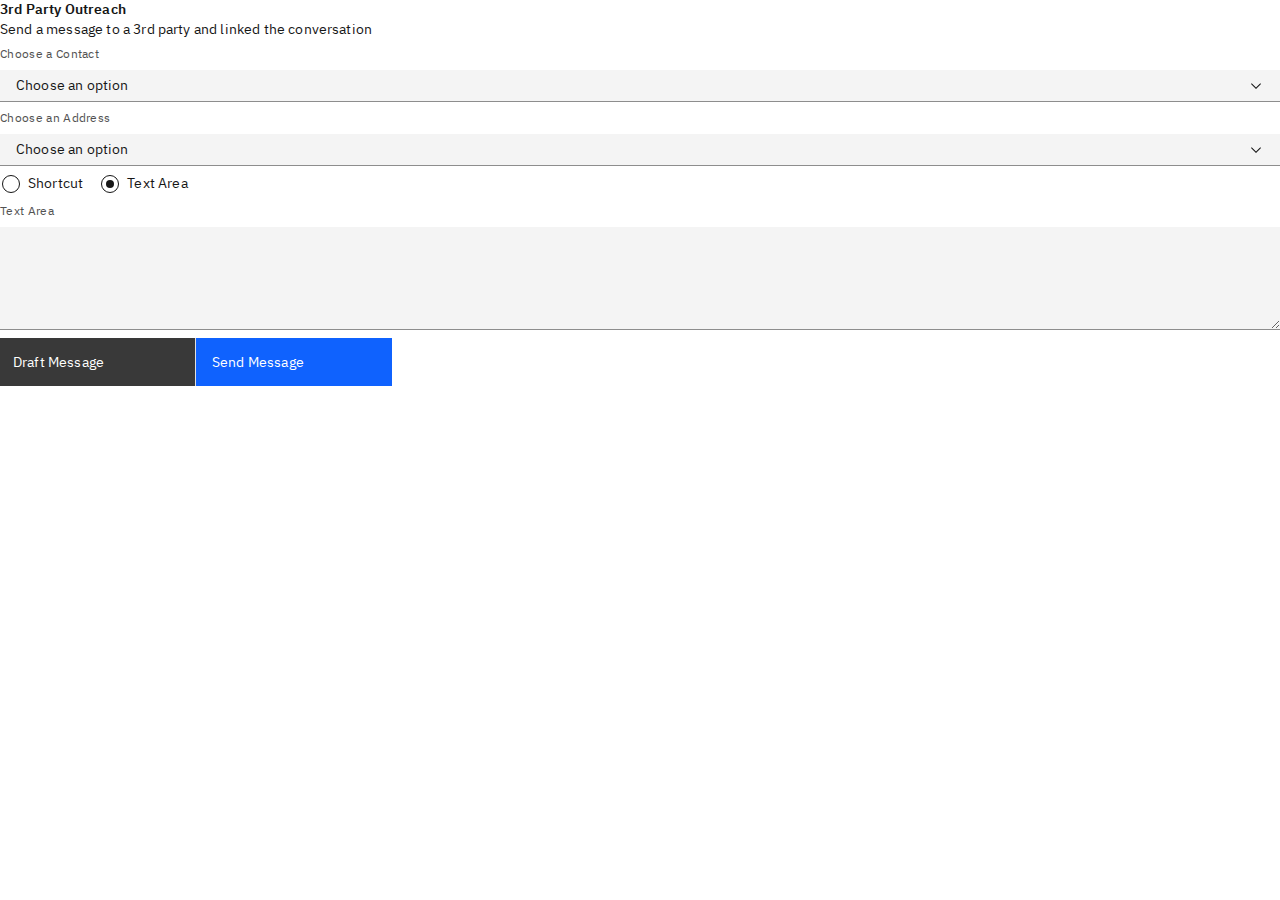
<file: index.html>
<!doctype html><html lang="en"><head><meta charset="utf-8"/><link rel="icon" href="./favicon.ico"/><meta name="viewport" content="width=device-width,initial-scale=1"/><meta name="theme-color" content="#000000"/><meta name="description" content="Web site created using create-react-app"/><link rel="apple-touch-icon" href="./logo192.png"/><link rel="manifest" href="./manifest.json"/><title>React App</title><script defer="defer" src="./static/js/main.10e055d3.js"></script><link href="./static/css/main.fac3389e.css" rel="stylesheet"></head><body><noscript>You need to enable JavaScript to run this app.</noscript><div id="root"></div></body></html>
</file>
